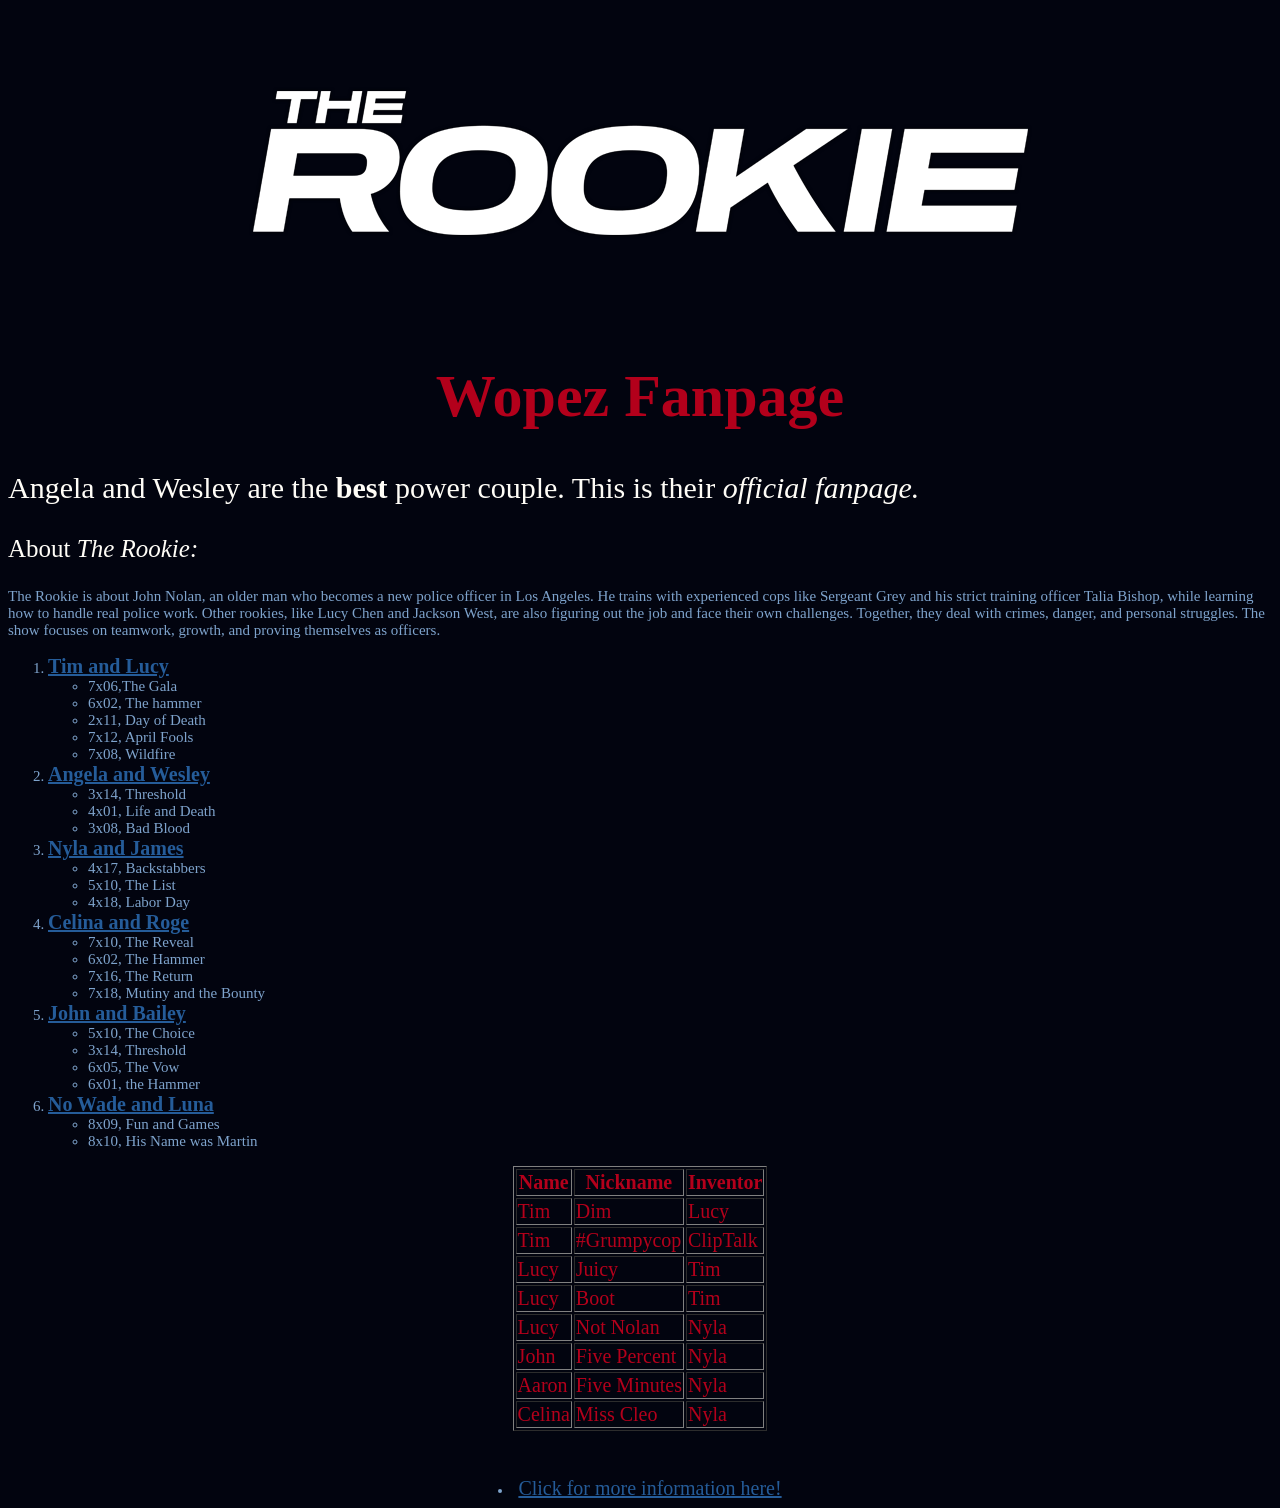
<file: index.html>
<!DOCTYPE html>
<html>
<center><img src= "The-rookie-logo.png" alt="The Rookie"/></center>
<head>
	<title>Wopez Fanpage</title> 
	<link href="style.css" type="text/css" rel="stylesheet"/>
</head>
<body>
	<h1><center>Wopez Fanpage</center></h1>
	
	
	
	 <p>Angela and Wesley are the <b>best</b> power couple. This is their <i>official fanpage.</p></i></p>
	

	 		<p class="about"> About <i> The Rookie:</i></p>

	 		<p class= "content">The Rookie is about John Nolan, an older man who becomes a new police officer in Los Angeles. He trains with experienced cops like Sergeant Grey and his strict training officer Talia Bishop, while learning how to handle real police work. Other rookies, like Lucy Chen and Jackson West, are also figuring out the job and face their own challenges. Together, they deal with crimes, danger, and personal struggles. The show focuses on teamwork, growth, and proving themselves as officers.</p>


		<ol>
			<li><a href="TimandLucy.html"> <b>Tim and Lucy</b><a/></li>
				<ul>
					<li> 7x06,The Gala</li>
					<li> 6x02, The hammer </li>
					<li>2x11, Day of Death </li>
					<li>7x12, April Fools </li>
					<li> 7x08, Wildfire </li>
				</ul>


			<li><a href="angelaandwesley.html"><b>Angela and Wesley</b><a/></li>
			<ul>
					<li> 3x14, Threshold</li>
					<li> 4x01, Life and Death</li>
					<li> 3x08, Bad Blood </li>
				</ul>
			<li><a href="nylaandjames.html"> <b>Nyla and James</b><a/> </li>
			<ul>
				<li>4x17, Backstabbers</li>
				<li>5x10, The List</li>
				<li>4x18, Labor Day</li>


			</ul>		

			<li><a href= "celinaandroge.html"><b> Celina and Roge </b><a/></li>
			<ul>
				<li>7x10, The Reveal</li>
				<li>6x02, The Hammer</li>
				<li>7x16, The Return</li>
				<li>7x18, Mutiny and the Bounty</li>

			</ul>	

			<li><a href="johnandbailey.html"><b> John and Bailey</b><a/></li>
			<ul>
				<li>5x10, The Choice </li>
				<li>3x14, Threshold </li>
				<li>6x05, The Vow </li>
				<li>6x01, the Hammer</li>
			</ul>	


			<li><a href="nolunaandwade.html"> <b>No Wade and Luna </b><a/></li>
			<ul>
				<li>8x09, Fun and Games</li>
				<li>8x10, His Name was Martin</li>

			</ul>	
		</ol>

<center><table border=1>
	<tr> 
		<th>Name</th>
		<th>Nickname</th>
		<th>Inventor</th>
	</tr>

	<tr>
		<td>Tim</td>
		<td>Dim</td>
		<td>Lucy</td>

	</tr>

	<tr> 
		<td>Tim
		<td> #Grumpycop</td>
		<td>ClipTalk</td>
	</td>	

	<tr>
		<td>Lucy</td>
		<td>Juicy</td>
		<td>Tim</td>
	</tr>	

	<tr>
		<td>Lucy</td>
		<td>Boot</td>
		<td>Tim</td>
	</tr>


	<tr>
		<td>Lucy</td>
		<td>Not Nolan</td>
		<td>Nyla</td>
	</tr>

	<tr>
		<td>John</td>
		<td>Five Percent</td>
		<td> Nyla</td>
	</tr>

	<tr>
		<td>Aaron</td>
		<td>Five Minutes</td>
		<td> Nyla</td>
	</tr>	

	<tr>
		<td>Celina</td>
		<td>Miss Cleo</td>
		<td>Nyla</td>


</table>
<br>
<br>
<li> <a href= "https://www.imdb.com/title/tt7587890/?ref_=nv_sr_srsg_0_tt_8_nm_0_in_0_q_rookie"> Click for more information here! </a> </li>

	</body>




	</html>
</file>
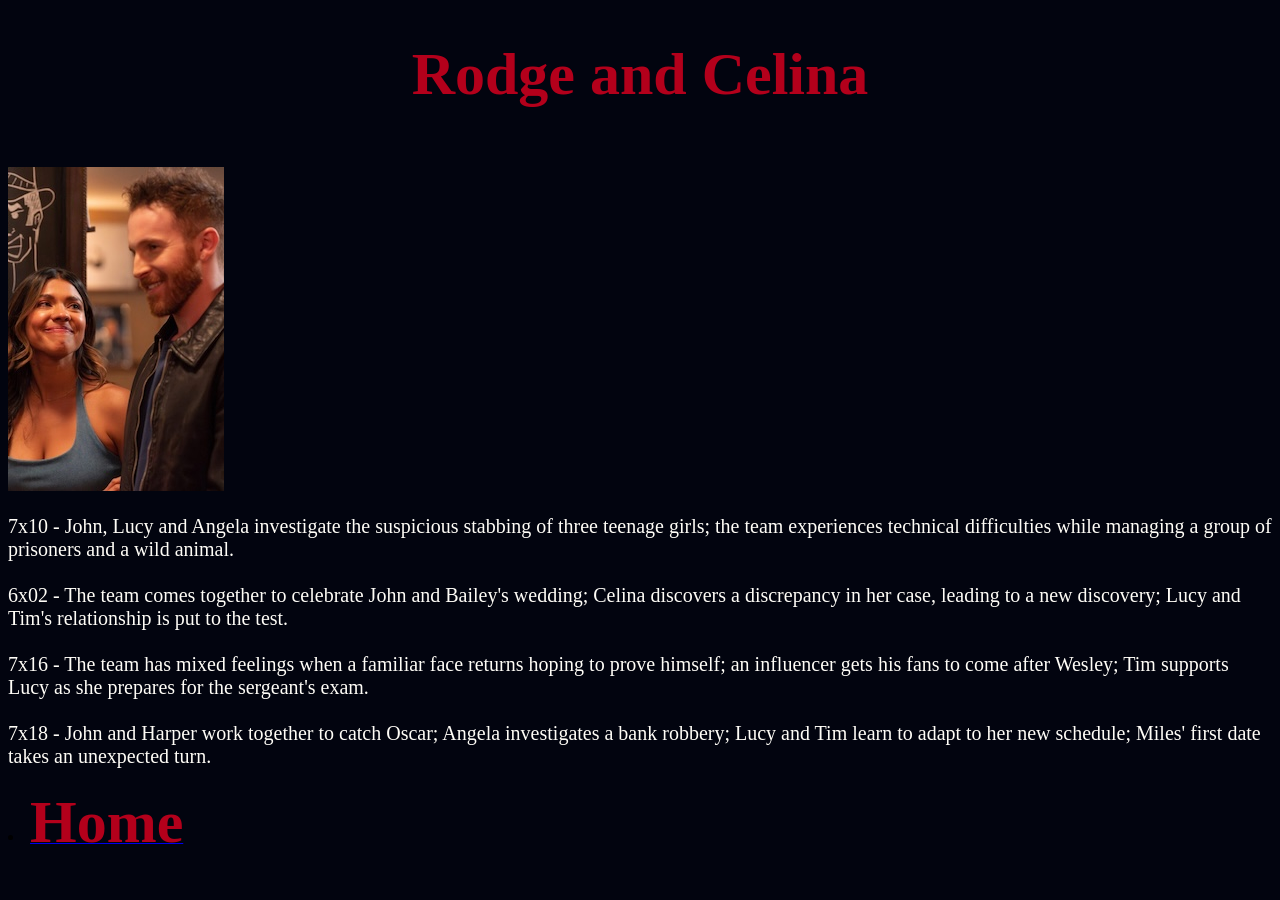
<file: celinaandroge.html>
<!DOCTYPE html>
<html>
<head>
	<title>Rodge and Celina</title> 
	<link href="styleShips.css" type="text/css" rel="stylesheet"/> 
</head>
<body>
	<h1><center>Rodge and Celina</center></h1>
<br>	
<img src="rodgeandcelina.jpg" alt="Rodge and Celina"/>

<p> 7x10 - John, Lucy and Angela investigate the suspicious stabbing of three teenage girls; the team experiences technical difficulties while managing a group of prisoners and a wild animal.


<br>
<br>
6x02 - The team comes together to celebrate John and Bailey's wedding; Celina discovers a discrepancy in her case, leading to a new discovery; Lucy and Tim's relationship is put to the test.


<br>
<br>
7x16 - The team has mixed feelings when a familiar face returns hoping to prove himself; an influencer gets his fans to come after Wesley; Tim supports Lucy as she prepares for the sergeant's exam.

<br>
<br>
7x18 - John and Harper work together to catch Oscar; Angela investigates a bank robbery; Lucy and Tim learn to adapt to her new schedule; Miles' first date takes an unexpected turn.


</p>

<li><a href="index.html"><b>Home</b><a/></li>
</file>
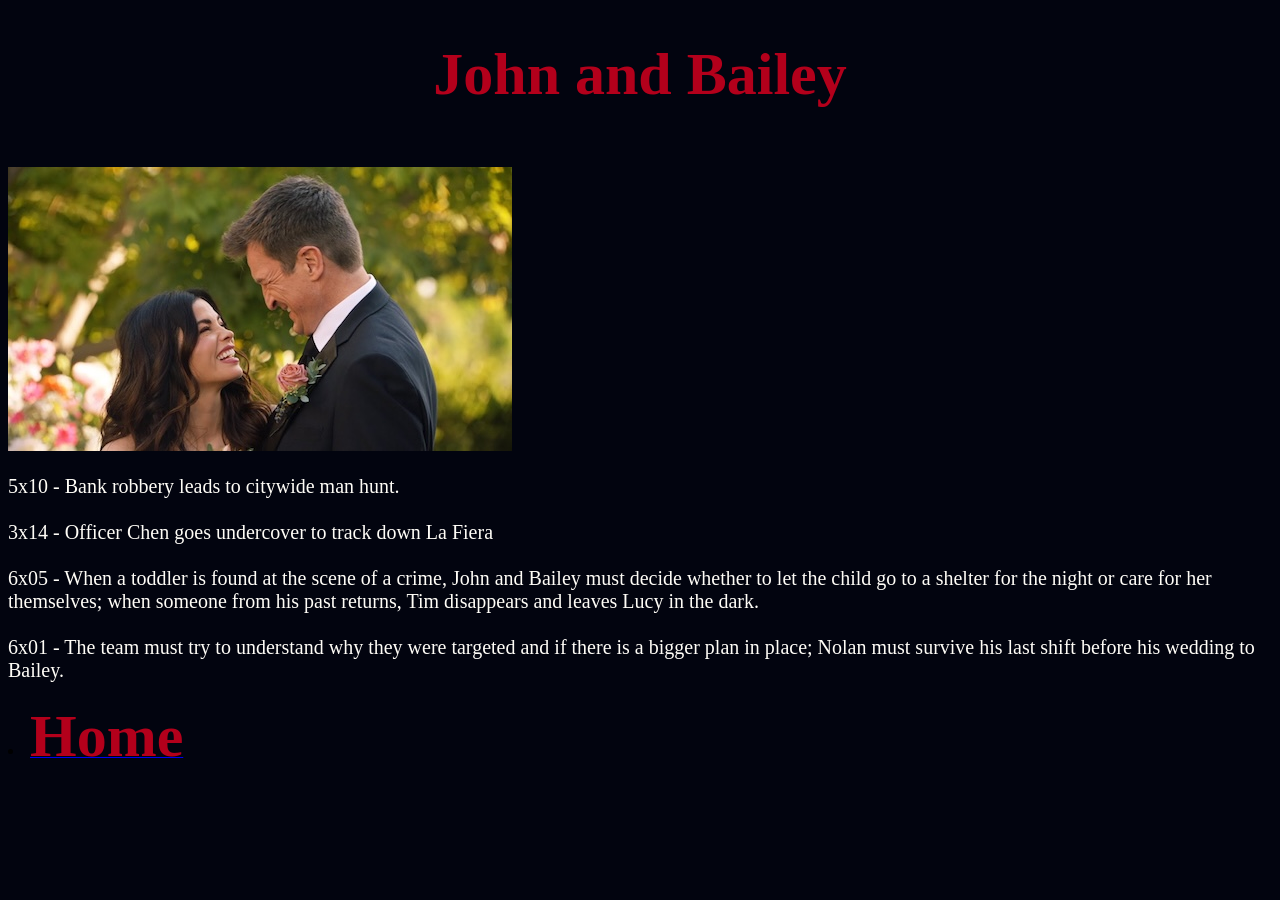
<file: johnandbailey.html>
<!DOCTYPE html>
<html>
<head>
	<title>John and Bailey</title> 
	<link href="styleShips.css" type="text/css" rel="stylesheet"/> 
</head>
<body>
	<h1><center>John and Bailey</center></h1>
<br>	
<img src="JohnAndBailey.jpg" alt="John and Bailey"/>

<p> 5x10 - Bank robbery leads to citywide man hunt. 

<br>
<br>
 3x14 - Officer Chen goes undercover to track down La Fiera
<br>
<br>
6x05 - When a toddler is found at the scene of a crime, John and Bailey must decide whether to let the child go to a shelter for the night or care for her themselves; when someone from his past returns, Tim disappears and leaves Lucy in the dark.
<br>
<br>
6x01 - The team must try to understand why they were targeted and if there is a bigger plan in place; Nolan must survive his last shift before his wedding to Bailey.

</p>
<li><a href="index.html"><b>Home</b><a/></li>
</file>
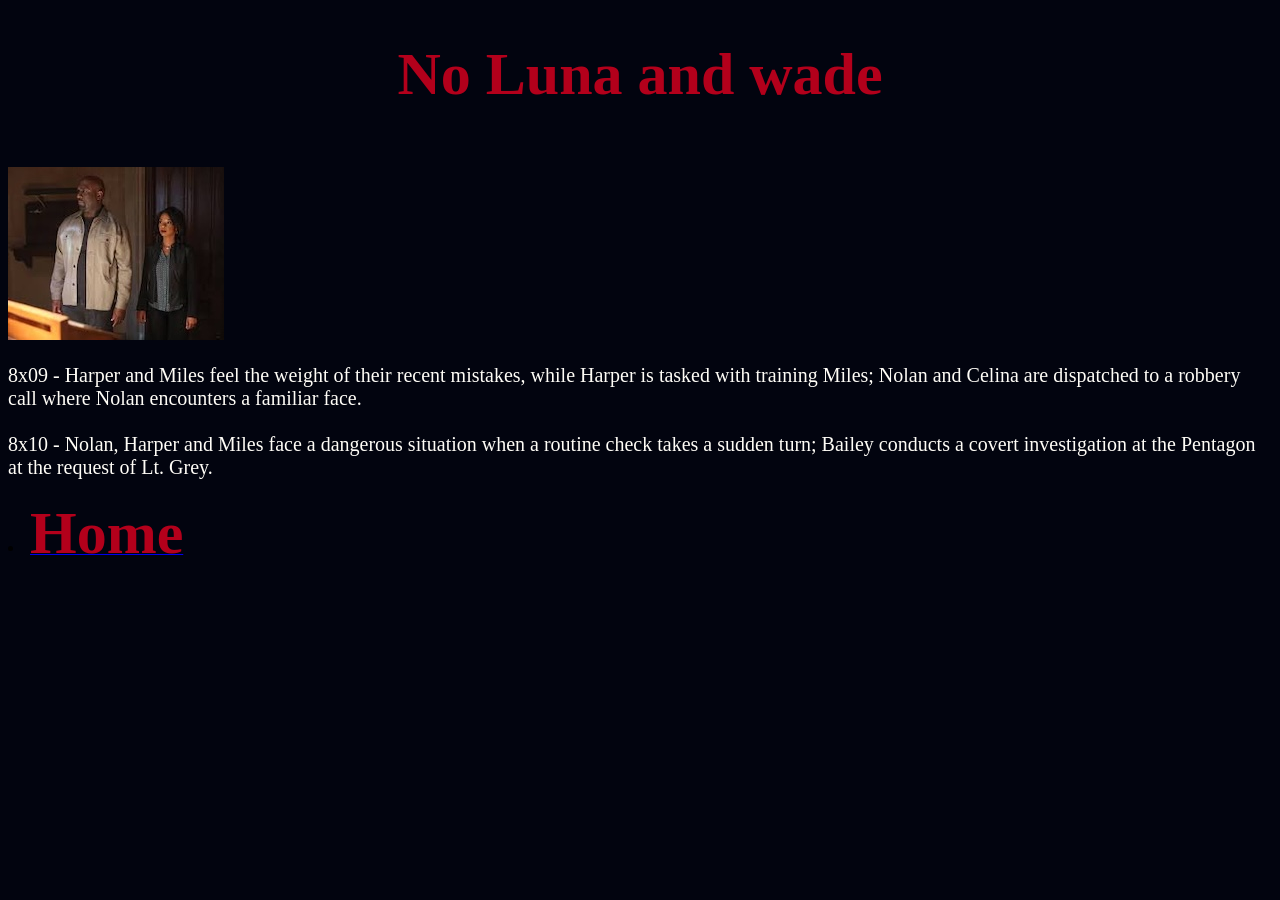
<file: nolunaandwade.html>
<!DOCTYPE html>
<html>
<head>
	<link href="styleShips.css" type="text/css" rel="stylesheet"/> 
	<title>No Luna and Wade</title> 
</head>
<body>
	<h1><center>No Luna and wade</center></h1>
<br>	
<img src="wadeandluna.jpeg" alt="No Wade and Luna"/>

<p> 
	8x09 - Harper and Miles feel the weight of their recent mistakes, while Harper is tasked with training Miles; Nolan and Celina are dispatched to a robbery call where Nolan encounters a familiar face.

	<br>
	<br>

	8x10 - Nolan, Harper and Miles face a dangerous situation when a routine check takes a sudden turn; Bailey conducts a covert investigation at the Pentagon at the request of Lt. Grey.

</p>
<li><a href="index.html"><b>Home</b><a/></li>
</file>
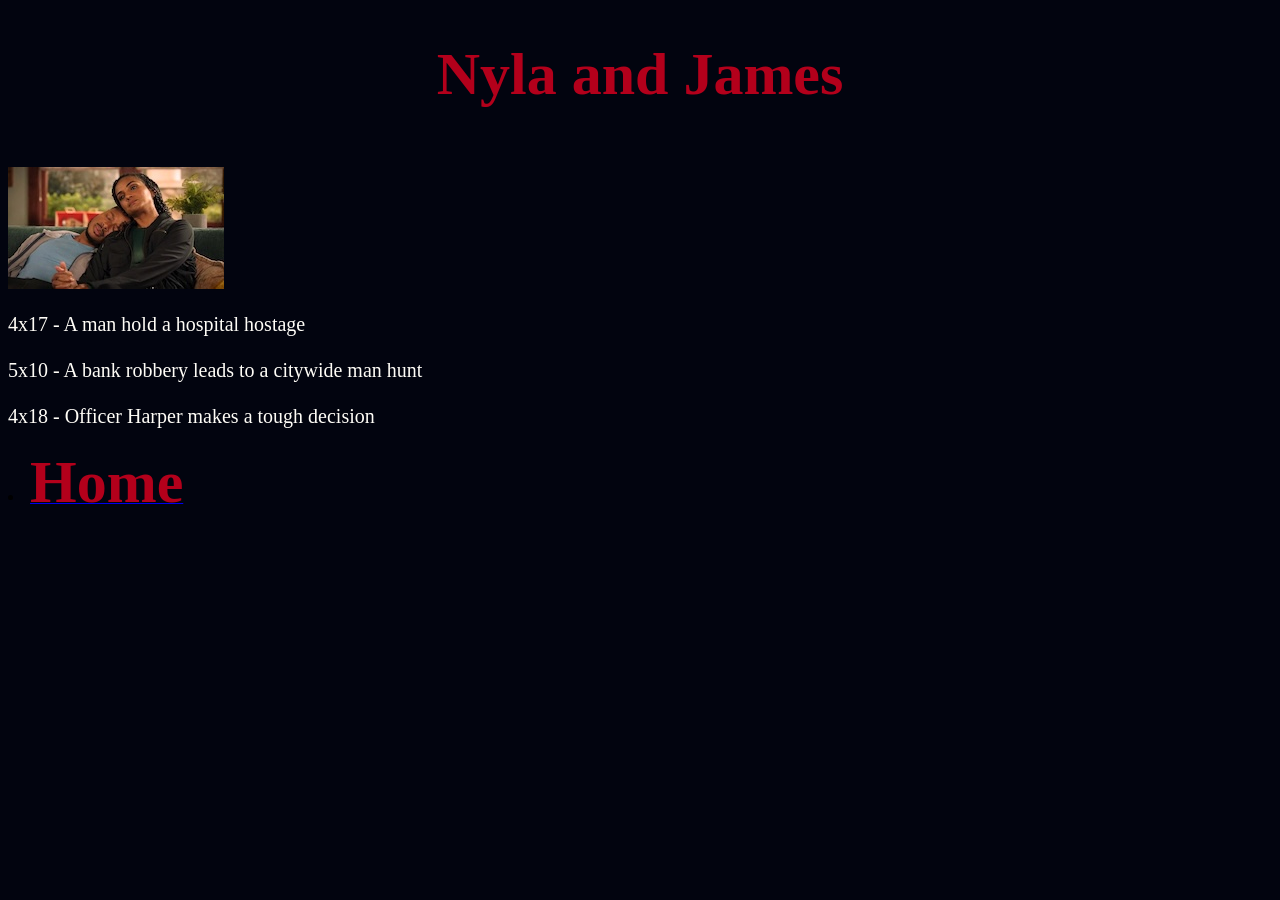
<file: nylaandjames.html>
<!DOCTYPE html>
<html>
<head>
	<link href="styleShips.css" type="text/css" rel="stylesheet"/> 
	<title>Nyla and James</title> 
</head>
<body>
	<h1><center>Nyla and James</center></h1>
<br>

<img src="nylaandjames.jpg" alt="Nyla and James"/>

<p> 4x17 - A man hold a hospital hostage
	<br>
	<br>
	5x10 - A bank robbery leads to a citywide man hunt
	<br>
	<br>
	4x18 - Officer Harper makes a tough decision

</p>
<li><a href="index.html"><b>Home</b><a/></li>
</file>
<file: style.css>
h1 {
	color:#B3001B;
font-size:60px;
Font-family:Impact;
}

p {
	color:#FFFDF7;
	font-family: Impact;
	font-size :30px;
}

a {
	color:#255C99;
	font-family:Impact;
	font-size:20px;

}
.about {
	color: #;
	font-size: 25px;
	font-family: impact;
}

.content{ 
 	Color:#7EA3CC;
 	font-size: 15px;
 	font-family: impact;


 }


li {
	color:#7EA3CC;
	font-family:Imapct;
	font-size:15px;
}

body {
	background-color:#02040F;
}

tr { 
	color:#B3001B;
	font-family: impact;
}
</file>
<file: styleShips.css>
h1 {
	color:#B3001B;
font-size:60px;
Font-family:Impact;
}

p {
	color:#FFFDF7;
	font-family: Impact;
	font-size :20px;
}


body {
	background-color:#02040F;
}
b{
	color:#B3001B;
	font-family: Impact;
	font-size :60px;
}
</file>
